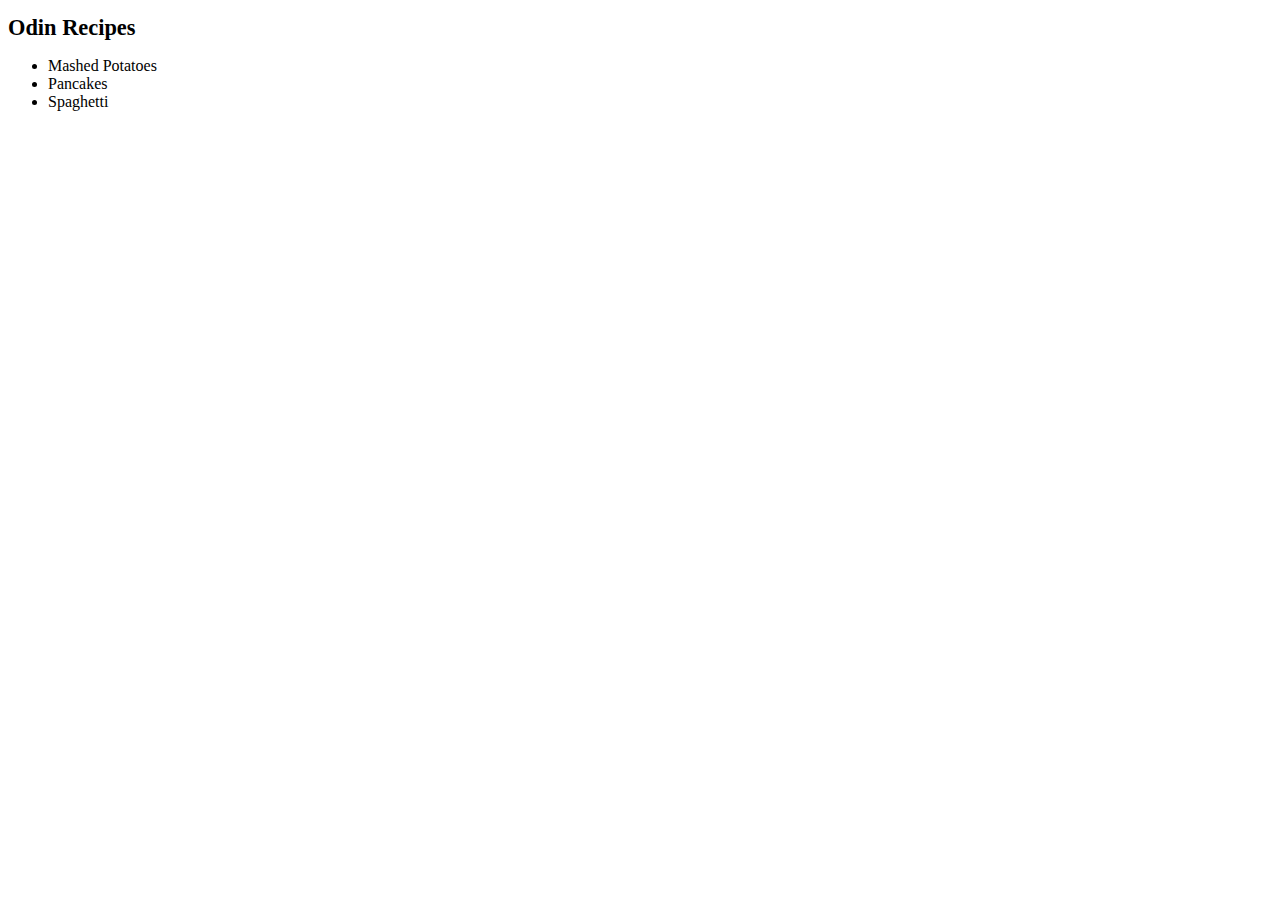
<file: index.html>
<!DOCTYPE html>
<html lang="en">
<head>
    <meta charset="UTF-8">
    <meta name="viewport" content="width=device-width, initial-scale=1.0">
    <title>Odin Recipes</title>
    <link rel="stylesheet" href="style.css">
</head>
<body>
    <h1>Odin Recipes</h1>
    <ul>
        <li><a href="./recipes/mashed-potatoes.html">Mashed Potatoes</li>
        <li><a href="./recipes/pancakes.html">Pancakes</a></li>    
        <li><a href="./recipes/spaghetti.html">Spaghetti</a></li>    
    </ul>
</body>
</html>
</file>
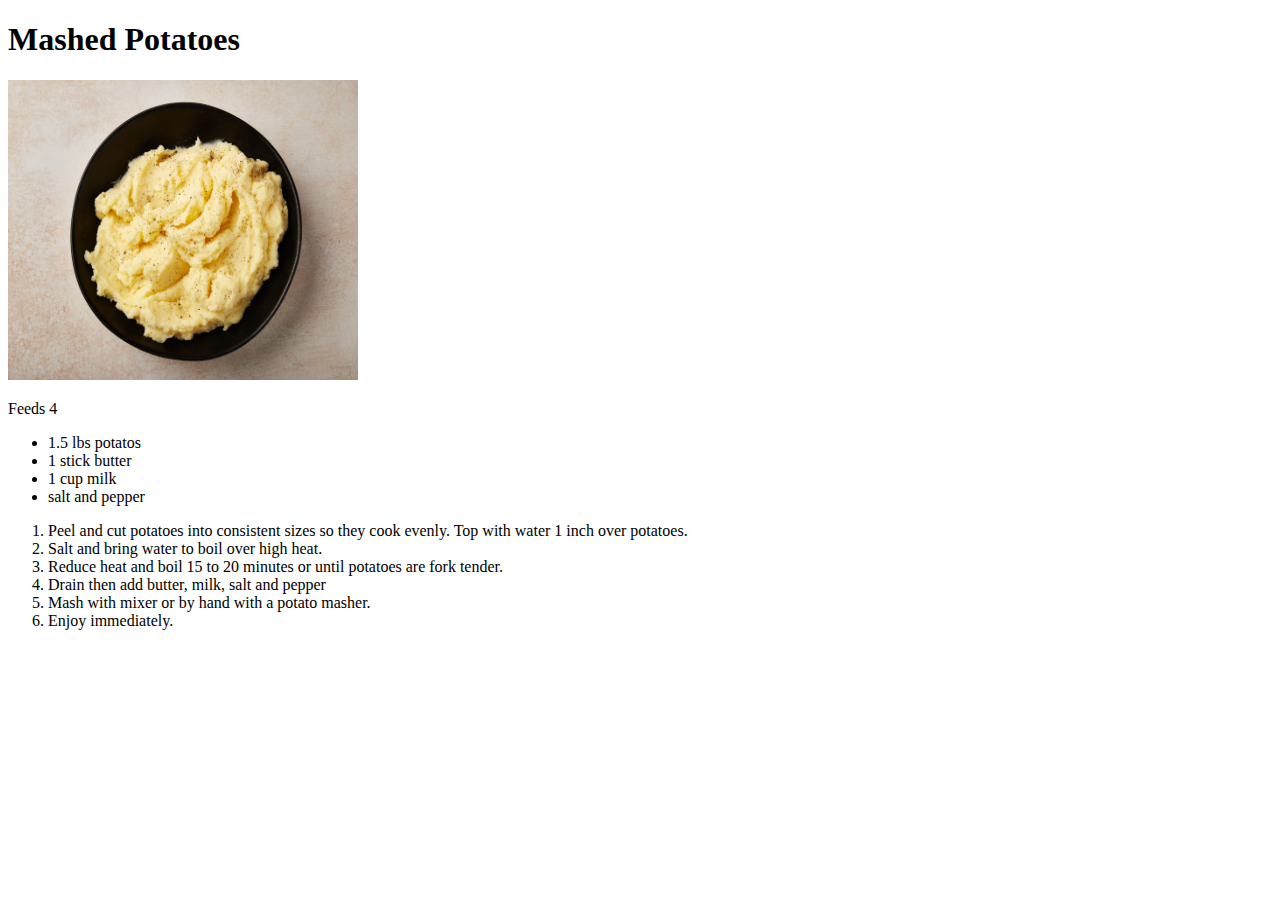
<file: recipes/mashed-potatoes.html>
<!DOCTYPE html>
<html lang="en">
<head>
    <meta charset="UTF-8">
    <meta name="viewport" content="width=device-width, initial-scale=1.0">
    <title>Odin Recipes - Mashed Potatoes</title>
</head>
<body>
    <h1>Mashed Potatoes</h1>
    <img src="./images/Mashed-Potatoes.jpg" height="300" width="350" alt="Mashed Potatoes">
<p>Feeds 4</p>
<ul>
<li>1.5 lbs potatos</li>
<li>1 stick butter</li>
<li>1 cup milk</li>
<li>salt and pepper</li>
</ul>
<ol>
<li>Peel and cut potatoes into consistent sizes so they cook evenly. Top with water 1 inch over potatoes.</li>
<li>Salt and bring water to boil over high heat.</li>
<li>Reduce heat and boil 15 to 20 minutes or until potatoes are fork tender.</li>
<li>Drain then add butter, milk, salt and pepper</li>
<li>Mash with mixer or by hand with a potato masher.</li>
<li>Enjoy immediately. </li>
</ol>
</body>
</html>
</file>
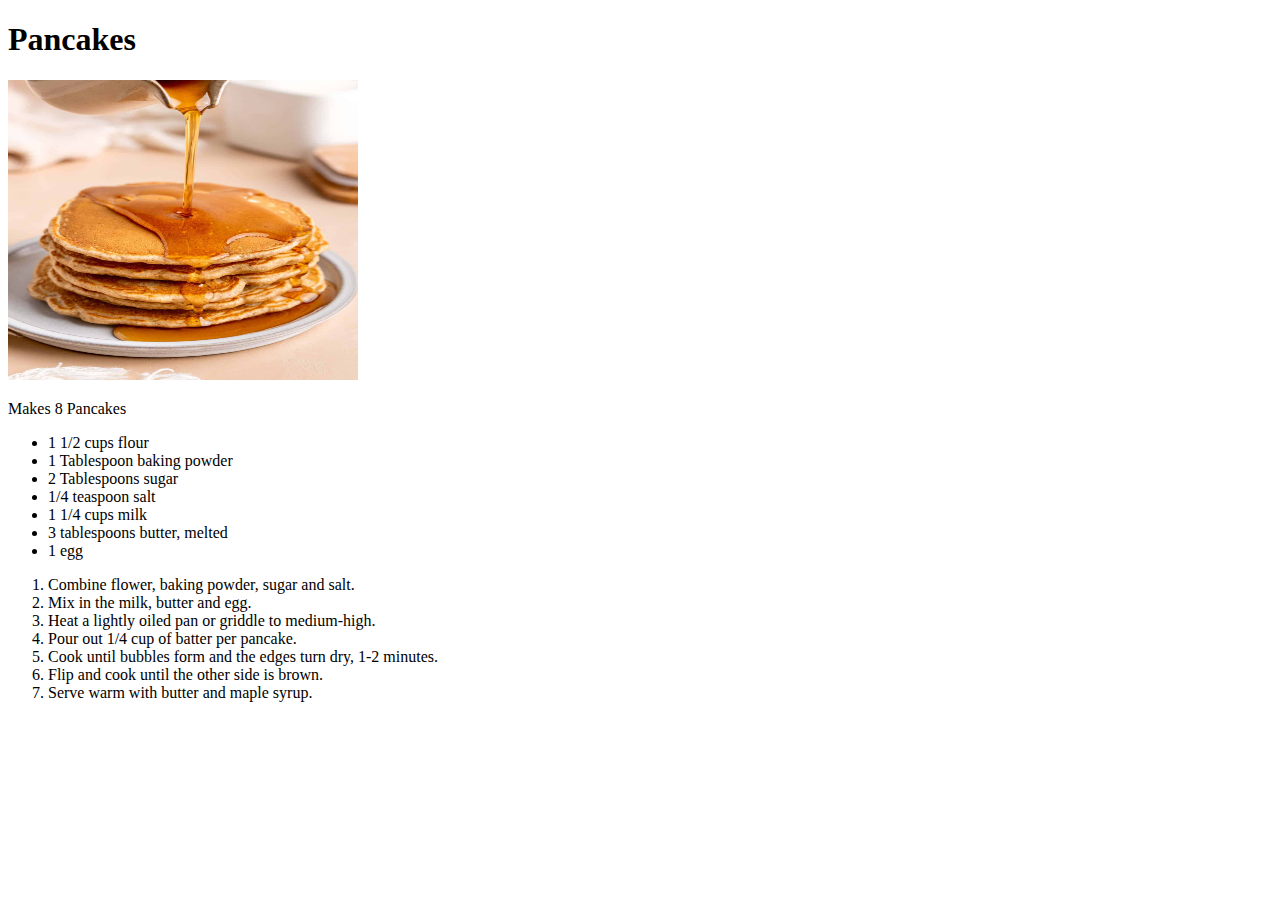
<file: recipes/pancakes.html>
<!DOCTYPE html>
<html lang="en">
<head>
    <meta charset="UTF-8">
    <meta name="viewport" content="width=device-width, initial-scale=1.0">
    <title>Odin Recipes - Pancakes</title>
</head>
<body>
    <h1>Pancakes</h1>
    <img src="./images/pancakes.jpg" width="350" height="300" alt="Pancakes">
<p>Makes 8 Pancakes</p>
<ul>
<li>1 1/2 cups flour</li>
<li>1 Tablespoon baking powder</li>
<li>2 Tablespoons sugar</li>
<li>1/4 teaspoon salt</li> 
<li>1 1/4 cups milk</li>
<li>3 tablespoons butter, melted</li>
<li>1 egg</li>
</ul>
<ol>
<li>Combine flower, baking powder, sugar and salt.</li>
<li>Mix in the milk, butter and egg.</li>
<li>Heat a lightly oiled pan or griddle to medium-high.</li>
<li>Pour out 1/4 cup of batter per pancake.</li>
<li>Cook until bubbles form and the edges turn dry, 1-2 minutes.</li>
<li>Flip and cook until the other side is brown.</li> 
<li>Serve warm with butter and maple syrup.</li>
</ol>
</body>
</html>
</file>
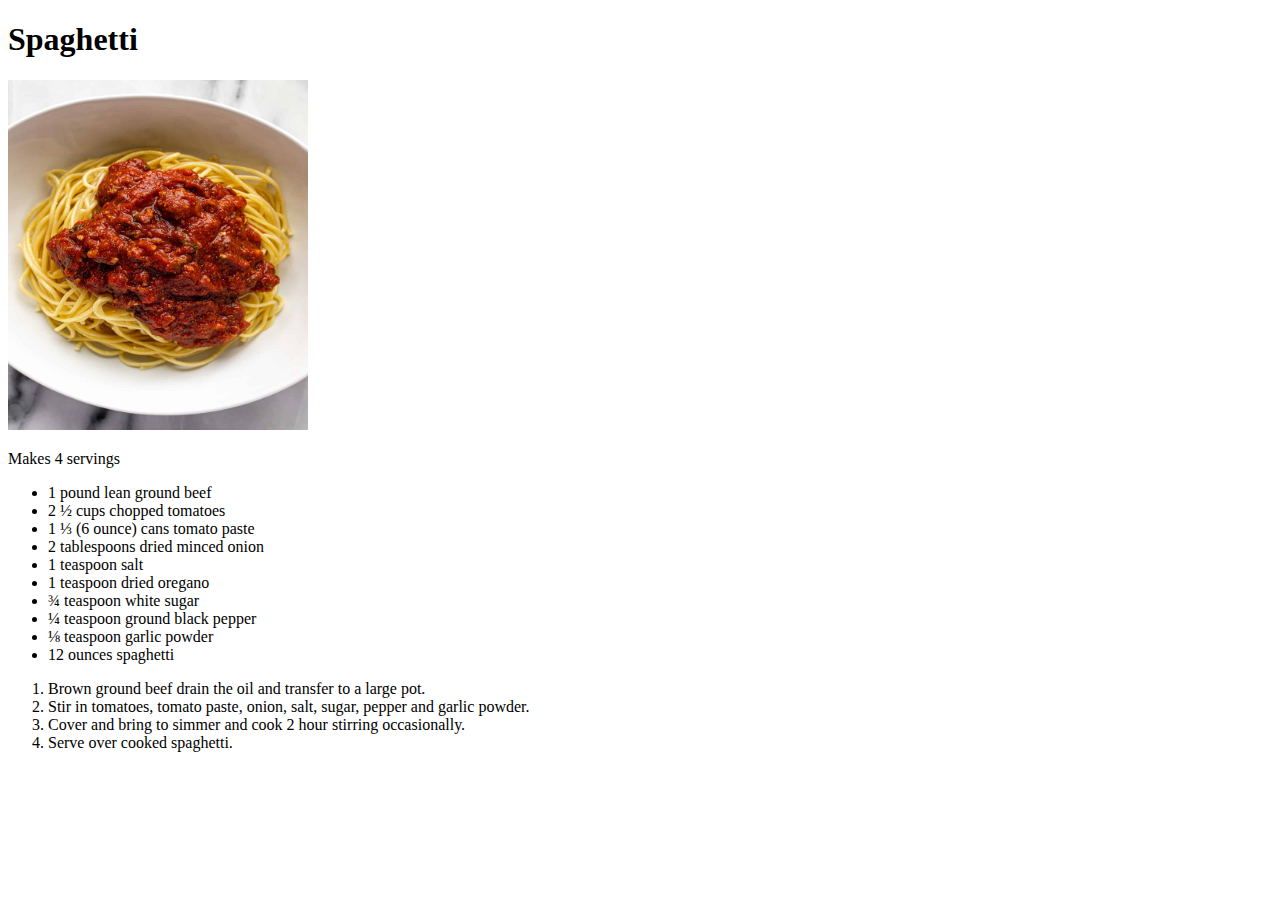
<file: recipes/spaghetti.html>
<!DOCTYPE html>
<html lang="en">
<head>
    <meta charset="UTF-8">
    <meta name="viewport" content="width=device-width, initial-scale=1.0">
    <title>Odin Recipes - Spaghetti</title>
</head>
<body>
    <h1>Spaghetti</h1>
    <img src="./images/spaghetti.jpg" height="350" width="300" alt="Spaghetti">
<p>Makes 4 servings</p>
<ul>
<li>1 pound lean ground beef</li>
<li> 2 ½ cups chopped tomatoes</li>
<li>1 ⅓ (6 ounce) cans tomato paste</li>
<li>2 tablespoons dried minced onion</li>
<li>1 teaspoon salt</li>
<li>1 teaspoon dried oregano</li>
<li>¾ teaspoon white sugar</li>
<li>¼ teaspoon ground black pepper</li>
<li>⅛ teaspoon garlic powder</li>
<li>12 ounces spaghetti</li>
</ul>
<ol>
<li>Brown ground beef drain the oil and transfer to a large pot.</li>
<li>Stir in tomatoes, tomato paste, onion, salt, sugar, pepper and garlic powder.</li>
<li>Cover and bring to simmer and cook 2 hour stirring occasionally.</li>
<li>Serve over cooked spaghetti.</li>
</ol>
</body>
</html>
</file>
<file: style.css>
h1 {
 font-family: Verdana;
 font-size: 140%;
}


li {
    font-family: Verdana;
    font-size: 100%;
}

a {
    color: black;
    text-decoration: none;
}

a:hover {
    color: green;
    text-decoration: none;
}
</file>
